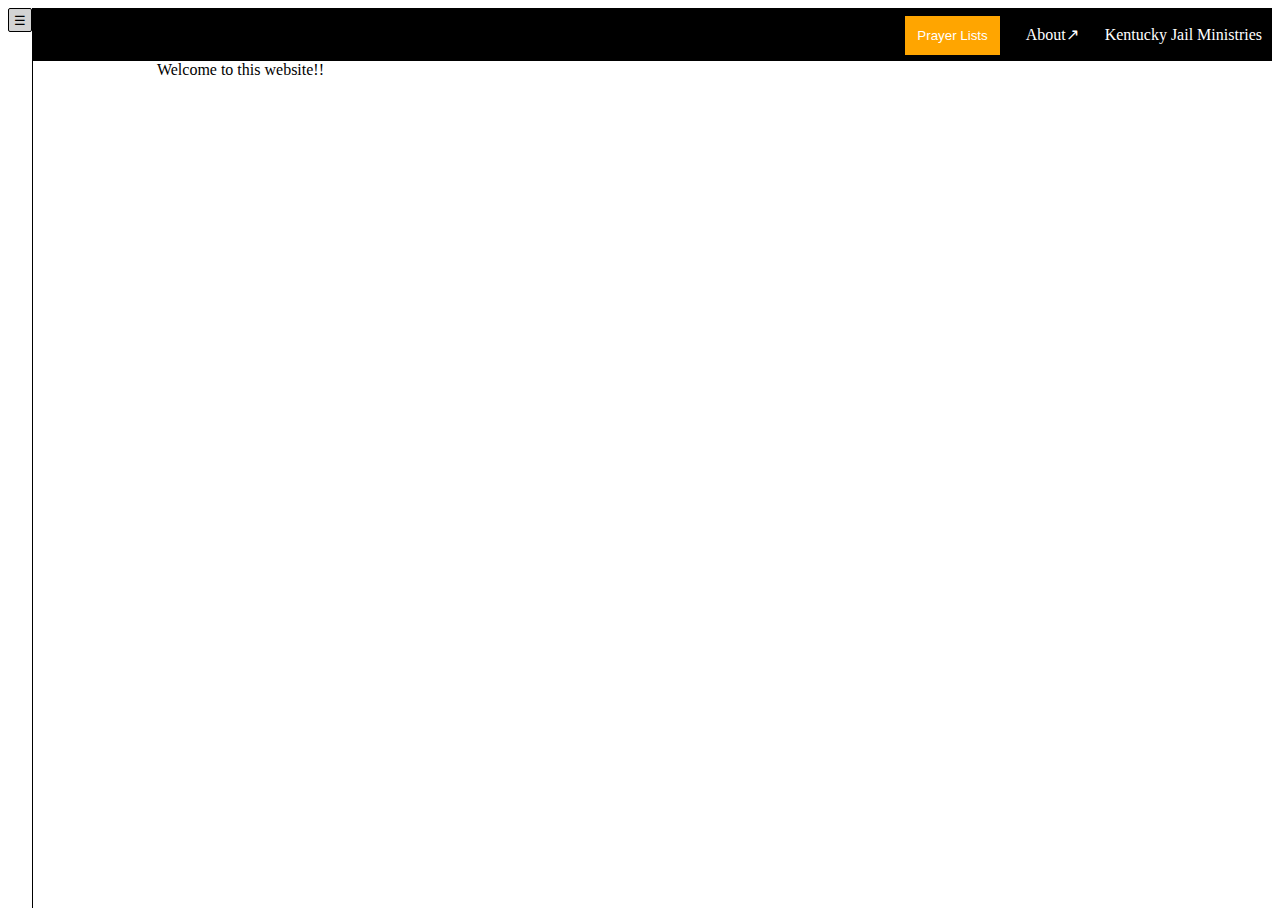
<file: index.html>
<!DOCTYPE html>
<html lang="en">

<head>
  <title>Loading</title>
</head>

<body>
  <main>
    Welcome to this website!!
  </main>
</body>


<script src="/js/layout-loader.js"></script>

</html>
</file>
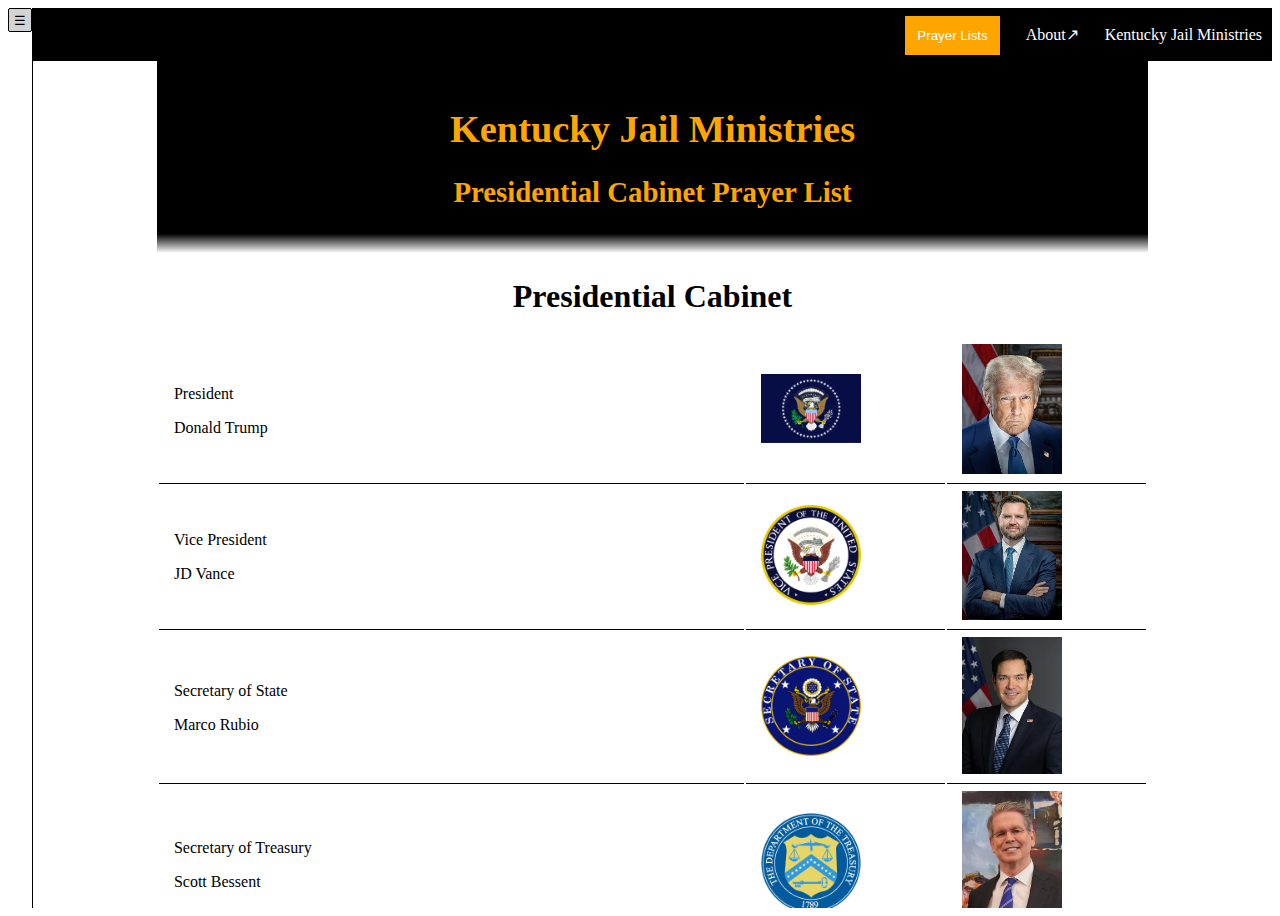
<file: articles/cabinet.html>
<!DOCTYPE html>
<html lang="en">

<head>
  <title>Loading</title>
</head>

<body>
  <main>
    <header class="gradient color-primary padding-20 center larger">
      <h1>Kentucky Jail Ministries</h1>
      <h2>Presidential Cabinet Prayer List </h2>
    </header>
    <table class="full-width border-bottom padded">
      <thead>
        <th colspan="3">
          <h1 id="us-supreme-court">Presidential Cabinet</h1>
        </th>
      </thead>
      <tbody>
        <tr id="donald-trump">
          <td>
            <p>President</p>
            <p>Donald Trump</p>
          </td>
          <td>
            <img 
              alt="picture of the flag of the president of the united states"
              attributionsrc="https://en.wikipedia.org/wiki/Second_cabinet_of_Donald_Trump"
              title="flag-of-the-president-of-the-united-states.webp"
              width="100"
              src="/images/flag-of-the-president-of-the-united-states.webp"
            />
          </td>
          <td>
            <img 
              alt="picture of Donald Trump"
              attributionsrc="https://en.wikipedia.org/wiki/Second_cabinet_of_Donald_Trump"
              title="donald-trump.webp" 
              width="100" 
              src="/images/donald-trump.webp"
            />
          </td>
        </tr>
        <tr id="jd-vance">
          <td>
            <p>Vice President</p>
            <p>JD Vance</p>
          </td>
          <td>
            <img 
              alt="picture of the seal of the vice president of the united states"
              attributionsrc="https://en.wikipedia.org/wiki/Second_cabinet_of_Donald_Trump"
              title="seal-of-the-vice-president-of-the-united-states.png"
              width="100"
              src="/images/seal-of-the-vice-president-of-the-united-states.png"
            />
          </td>
          <td>
            <img 
              alt="picture of Donald Trump"
              attributionsrc="https://en.wikipedia.org/wiki/Second_cabinet_of_Donald_Trump"
              title="jd-vance.webp" 
              width="100" 
              src="/images/jd-vance.jpg"
            />
          </td>
        </tr>
        <tr id="marco-rubio">
          <td>
            <p>Secretary of State</p>
            <p>Marco Rubio</p>
          </td>
          <td>
            <img 
              alt="picture of the seal of the secretary of state"
              attributionsrc="https://en.wikipedia.org/wiki/Second_cabinet_of_Donald_Trump"
              title="seal-of-the-united-states-secretary-of-state.png"
              width="100"
              src="/images/seal-of-the-united-states-secretary-of-state.png"
            />
          </td>
          <td>
            <img 
              alt="picture of Marco Rubio"
              attributionsrc="https://en.wikipedia.org/wiki/Second_cabinet_of_Donald_Trump"
              title="marco-rubio.webp" 
              width="100" 
              src="/images/marco-rubio.webp"
            />
          </td>
        </tr>
        <tr id="scott-bessent">
          <td>
            <p>Secretary of Treasury</p>
            <p>Scott Bessent</p>
          </td>
          <td>
            <img 
              alt="picture of the seal of the secretary of treasury"
              attributionsrc="https://en.wikipedia.org/wiki/Second_cabinet_of_Donald_Trump"
              title="seal-of-the-united-states-secretary-of-treasury.png"
              width="100"
              src="/images/seal-of-the-united-states-department-of-treasury.png"
            />
          </td>
          <td>
            <img 
              alt="picture of Scott Bessent"
              attributionsrc="https://en.wikipedia.org/wiki/Second_cabinet_of_Donald_Trump"
              title="scott-bessent.jpg" 
              width="100" 
              src="/images/scott-bessent.jpg"
            />
          </td>
        </tr>
        <tr id="pete-hegseth">
          <td>
            <p>Secretary of Defense</p>
            <p>Pete Hegseth</p>
          </td>
          <td>
            <img 
              alt="picture of the seal of the secretary of defense"
              attributionsrc="https://en.wikipedia.org/wiki/Second_cabinet_of_Donald_Trump"
              title="seal-of-the-united-states-secretary-of-defense.png"
              width="100"
              src="/images/seal-of-the-united-states-secretary-of-defense.png"
            />
          </td>
          <td>
            <img 
              alt="picture of Pete Hegseth"
              attributionsrc="https://en.wikipedia.org/wiki/Second_cabinet_of_Donald_Trump"
              title="pete-hegseth.webp" 
              width="100" 
              src="/images/pete-hegseth.webp"
            />
          </td>
        </tr>
        <tr id="doug-burgum">
          <td>
            <p>Secretary of the Interior</p>
            <p>Doug Burgum</p>
          </td>
          <td>
            <img 
              alt="picture of the seal of the secretary of interior"
              attributionsrc="https://en.wikipedia.org/wiki/Second_cabinet_of_Donald_Trump"
              title="seal-of-the-united-states-secretary-of-interior.png"
              width="100"
              src="/images/seal-of-the-united-states-department-of-interior.png"
            />
          </td>
          <td>
            <img 
              alt="picture of Doug Burgum"
              attributionsrc="https://en.wikipedia.org/wiki/Second_cabinet_of_Donald_Trump"
              title="doug-burgum.webp" 
              width="100" 
              src="/images/doug-burgum.webp"
            />
          </td>
        </tr>
        <tr id="sean-duffy">
          <td>
            <p>Secretary of Transportation</p>
            <p>Sean Duffy</p>
          </td>
          <td>
            <img 
              alt="picture of the seal of the department of transportation"
              attributionsrc="https://en.wikipedia.org/wiki/Second_cabinet_of_Donald_Trump"
              title="seal-of-the-united-states-department-of-transportation.png"
              width="100"
              src="/images/seal-of-the-united-states-department-of-transportation.png"
            />
          </td>
          <td>
            <img 
              alt="picture of Sean Duffy"
              attributionsrc="https://en.wikipedia.org/wiki/Second_cabinet_of_Donald_Trump"
              title="sean-duffy.webp" 
              width="100" 
              src="/images/sean-duffy.webp"
            />
          </td>
        </tr>
        <tr id="kristi-noem">
          <td>
            <p>Secretary of Homeland Security</p>
            <p>Kristi Noem</p>
          </td>
          <td>
            <img 
              alt="picture of the seal of the department of homeland security"
              attributionsrc="https://en.wikipedia.org/wiki/Second_cabinet_of_Donald_Trump"
              title="seal-of-the-united-states-department-of-homeland-security.png"
              width="100"
              src="/images/seal-of-the-united-states-department-of-homeland-security.png"
            />
          </td>
          <td>
            <img 
              alt="picture of Kristi Noem"
              attributionsrc="https://en.wikipedia.org/wiki/Second_cabinet_of_Donald_Trump"
              title="kristi-noem.webp" 
              width="100" 
              src="/images/kristi-noem.webp"
            />
          </td>
        </tr>
        <tr id="lee-zeldin">
          <td>
            <p>Administrator of the Environmental Protection Agency</p>
            <p>Lee Zeldin</p>
          </td>
          <td>
            <img 
              alt="picture of the seal of the department of homeland security"
              attributionsrc="https://en.wikipedia.org/wiki/Second_cabinet_of_Donald_Trump"
              title="seal-of-the-united-states-environment-protection-agency.png"
              width="100"
              src="/images/seal-of-the-united-states-environment-protection-agency.png"
            />
          </td>
          <td>
            <img 
              alt="picture of Lee Zeldin"
              attributionsrc="https://en.wikipedia.org/wiki/Second_cabinet_of_Donald_Trump"
              title="lee-zeldin.jpg" 
              width="100" 
              src="/images/lee-zeldin.jpg"
            />
          </td>
        </tr>
        <tr id="john-ratcliffe">
          <td>
            <p>Director of the Central Intelligence Agency</p>
            <p>John Ratcliffe</p>
          </td>
          <td>
            <img 
              alt="picture of the seal of the department of homeland security"
              attributionsrc="https://en.wikipedia.org/wiki/Second_cabinet_of_Donald_Trump"
              title="seal-of-the-central-intelligence-agency.png"
              width="100"
              src="/images/seal-of-the-central-intelligence-agency.png"
            />
          </td>
          <td>
            <img 
              alt="picture of John Ratcliffe"
              attributionsrc="https://en.wikipedia.org/wiki/Second_cabinet_of_Donald_Trump"
              title="john-ratcliffe.webp" 
              width="100" 
              src="/images/john-ratcliffe.webp"
            />
          </td>
        </tr>

        <tr id="susie-wiles">
          <td>
            <p>Chief of Staff</p>
            <p>Susie Wiles</p>
          </td>
          <td>
            <img 
              alt="picture of the white house logo"
              attributionsrc="https://en.wikipedia.org/wiki/Second_cabinet_of_Donald_Trump"
              title="white-house-logo.webp"
              width="100"
              src="/images/white-house-logo.webp"
            />
          </td>
          <td>
            <img 
              alt="picture of Susie Wiles"
              attributionsrc="https://en.wikipedia.org/wiki/Second_cabinet_of_Donald_Trump"
              title="susie-wiles.png" 
              width="100" 
              src="/images/susie-wiles.png"
            />
          </td>
        </tr>
      </tbody>
    </table>
  </main>
</body>

<script src="/js/layout-loader.js"></script>

</html>
</file>
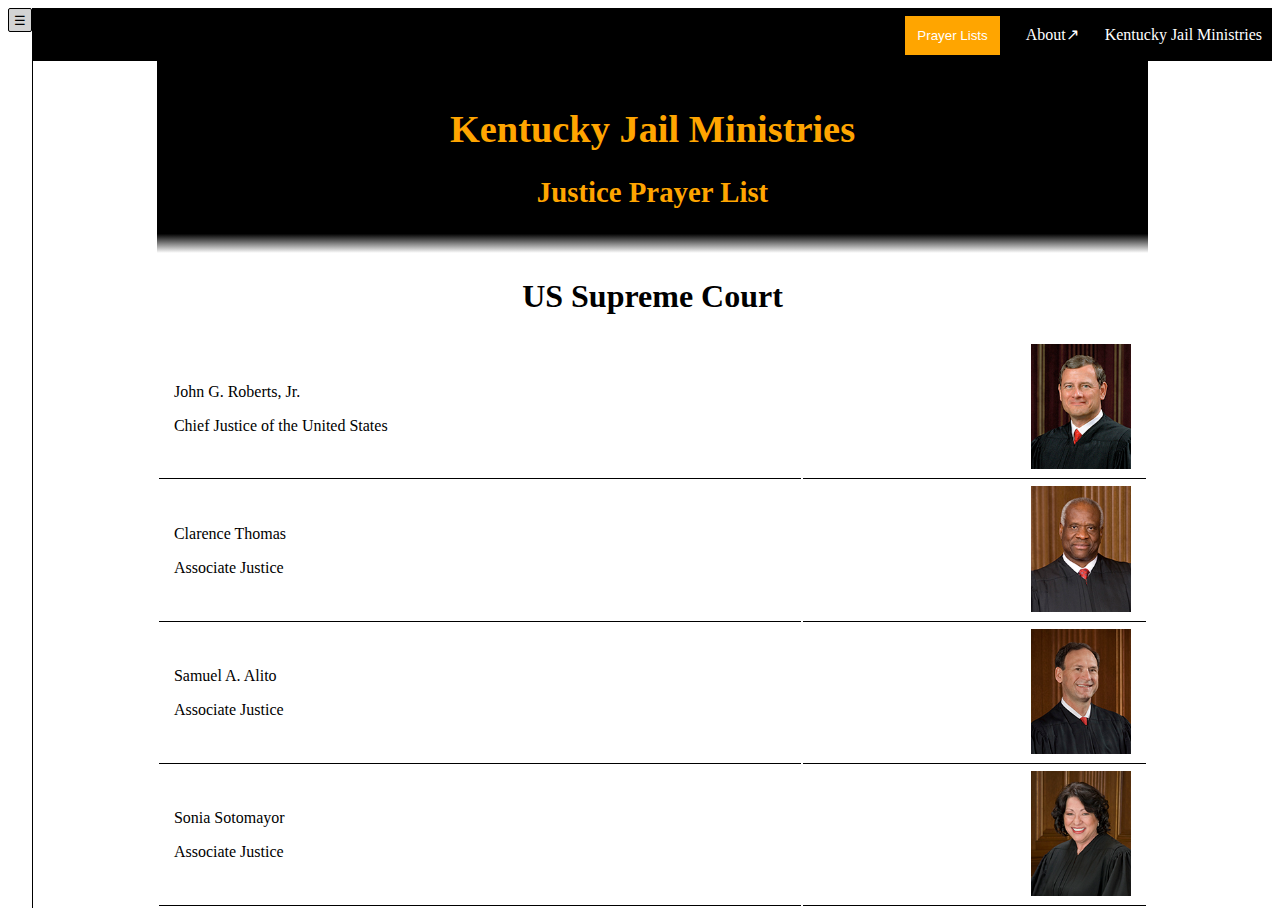
<file: articles/justices.html>
<!DOCTYPE html>
<html lang="en">

<head>
  <title>Loading</title>
</head>

<body>
  <main>
    <header class="gradient color-primary padding-20 center larger">
      <h1>Kentucky Jail Ministries</h1>
      <h2>Justice Prayer List</h2>
    </header>
    <table class="full-width border-bottom padded last-cell-text-align-end">
      <thead>
        <th colspan="2">
          <h1 id="us-supreme-court">US Supreme Court</h1>
        </th>
      </thead>
      <tbody>
        <tr id="john-g-roberts">
          <td>
            <p>John G. Roberts, Jr.</p>
            <p>Chief Justice of the United States</p>
          </td>
          <td>
            <img alt="picture of John G. Roberts" attributionsrc="https://www.supremecourt.gov/about/biographies.aspx"
              title="john-g-roberts.jpg" width="100" src="/images/john-g-roberts.jpg" />
          </td>
        </tr>
        <tr id="clarence-thomas">
          <td>
            <p>Clarence Thomas</p>
            <p>Associate Justice</p>
          </td>
          <td>
            <img alt="picture of Clarence Thomas" attributionsrc="https://www.supremecourt.gov/about/biographies.aspx"
              title="clarence-thomas.jpg" width="100" src="/images/clarence-thomas.jpg" />
          </td>
        </tr>
        <tr id="samuel-a-alito">
          <td>
            <p>Samuel A. Alito</p>
            <p>Associate Justice</p>
          </td>
          <td>
            <img alt="picture of Samuel A. Alito" attributionsrc="https://www.supremecourt.gov/about/biographies.aspx"
              title="samuel-a-alito.jpg" width="100" src="/images/samuel-a-alito.jpg" />
          </td>
        </tr>
        <tr id="sonia-sotomayor">
          <td>
            <p>Sonia Sotomayor</p>
            <p>Associate Justice</p>
          </td>
          <td>
            <img alt="picture of Sonia Sotomayor" attributionsrc="https://www.supremecourt.gov/about/biographies.aspx"
              title="sonia-sotomayor.jpg" width="100" src="/images/sonia-sotomayor.jpg" />
          </td>
        </tr>
        <tr id="elena-kagan">
          <td>
            <p>Elena Kagan</p>
            <p>Associate Justice</p>
          </td>
          <td>
            <img alt="picture of Elena Kagan" attributionsrc="https://www.supremecourt.gov/about/biographies.aspx"
              title="elena-kagan.jpg" width="100" src="/images/elena-kagan.jpg" />
          </td>
        </tr>
        <tr id="neil-m-gorsuch">
          <td>
            <p>Neil M. Gorsuch</p>
            <p>Associate Justice</p>
          </td>
          <td>
            <img alt="picture of Neil M. Gorsuch" attributionsrc="https://www.supremecourt.gov/about/biographies.aspx"
              title="neil-m-gorsuch.jpg" width="100" src="/images/neil-m-gorsuch.jpg" />
          </td>
        </tr>
        <tr id="brett-m-kavanaugh">
          <td>
            <p>Brett M. Kavanaugh</p>
            <p>Associate Justice</p>
          </td>
          <td>
            <img alt="picture of Brett M. Kavanaugh"
              attributionsrc="https://www.supremecourt.gov/about/biographies.aspx" title="brett-m-kavanaugh.jpg"
              width="100" src="/images/brett-m-kavanaugh.jpg" />
          </td>
        </tr>
        <tr id="amy-coney-barrett">
          <td>
            <p>Amy Coney Barrett</p>
            <p>Associate Justice</p>
          </td>
          <td>
            <img alt="picture of Amy Coney Barrett" attributionsrc="https://www.supremecourt.gov/about/biographies.aspx"
              title="amy-coney-barrett.jpg" width="100" src="/images/amy-coney-barrett.jpg" />
          </td>
        </tr>
      </tbody>
    </table>
    <table class="full-width border-bottom padded last-cell-text-align-end">
      <thead>
        <th colspan="2">
          <h1 id="ky-supreme-court">Kentucky Supreme Court</h1>
        </th>
      </thead>
      <tbody>
        <tr id="debra-hembree-lambert">
          <td>
            <img alt="picture of Debra Hembree Lambert"
              attributionsrc="https://www.kycourts.gov/Courts/Supreme-Court/Pages/default.aspx"
              title="debra-hembree-lambert.png" width="100" src="/images/debra-hembree-lambert.png" />
          </td>
          <td>
            <p>Debra Hembree Lambert</p>
            <p>Chief Justice</p>
            <p>3<sup>rd</sup> Supreme Court District</p>
          </td>
        </tr>
        <tr id="robert-b-conley">
          <td>
            <img alt="picture of Robert B. Conley"
              attributionsrc="https://www.kycourts.gov/Courts/Supreme-Court/Pages/default.aspx"
              title="robert-b-conley.jpg" width="100" src="/images/robert-b-conley.jpg" />
          </td>
          <td>
            <p>Robert B. Conley</p>
            <p>Deputy-Chief Justice</p>
            <p>7<sup>th</sup> Supreme Court District</p>
          </td>
        </tr>
        <tr id="shea-nickell">
          <td>
            <img alt="picture of Shea Nickell"
              attributionsrc="https://www.kycourts.gov/Courts/Supreme-Court/Pages/default.aspx" title="shea-nickell.jpg"
              width="100" src="/images/shea-nickell.jpg" />
          </td>
          <td>
            <p>Shea Nickell</p>
            <p>Justice</p>
            <p>1<sup>st</sup> Supreme Court District</p>
          </td>
        </tr>
        <tr id="kelly-thompson">
          <td>
            <img alt="picture of Kelly Thompson"
              attributionsrc="https://www.kycourts.gov/Courts/Supreme-Court/Pages/default.aspx"
              title="kelly-thompson.jpg" width="100" src="/images/kelly-thompson.jpg" />
          </td>
          <td>
            <p>Kelly Thompson</p>
            <p>Justice</p>
            <p>2<sup>nd</sup> Supreme Court District</p>
          </td>
        </tr>
        <tr id="angela-mccormick-bisig">
          <td>
            <img alt="picture of Angela McCormick Bisig"
              attributionsrc="https://www.kycourts.gov/Courts/Supreme-Court/Pages/default.aspx"
              title="angela-mccormick-bisig.jpg" width="100" src="/images/angela-mccormick-bisig.jpg" />
          </td>
          <td>
            <p>Angela McCormick Bisig</p>
            <p>Justice</p>
            <p>4<sup>th</sup> Supreme Court District</p>
          </td>
        </tr>
        <tr id="pamela-r-goodwine">
          <td>
            <img alt="picture of Pamela R. Goodwine"
              attributionsrc="https://www.kycourts.gov/Courts/Supreme-Court/Pages/default.aspx"
              title="pamela-r-goodwine.png" width="100" \ src="/images/pamela-r-goodwine.png" />
          </td>
          <td>
            <p>Pamela R. Goodwine</p>
            <p>Justice</p>
            <p>5<sup>th</sup> Supreme Court District</p>
          </td>
        </tr>
        <tr id="michelle-m-keller">
          <td>
            <img alt="picture of Michelle M. Keller"
              attributionsrc="https://www.kycourts.gov/Courts/Supreme-Court/Pages/default.aspx"
              title="michelle-m-keller.jpg" width="100" src="/images/michelle-m-keller.jpg" />
          </td>
          <td>
            <p>Michelle M. Keller</p>
            <p>Justice</p>
            <p>6<sup>th</sup> Supreme Court District</p>
          </td>
        </tr>
      </tbody>
    </table>
  </main>
</body>

<script src="/js/layout-loader.js"></script>

</html>
</file>
